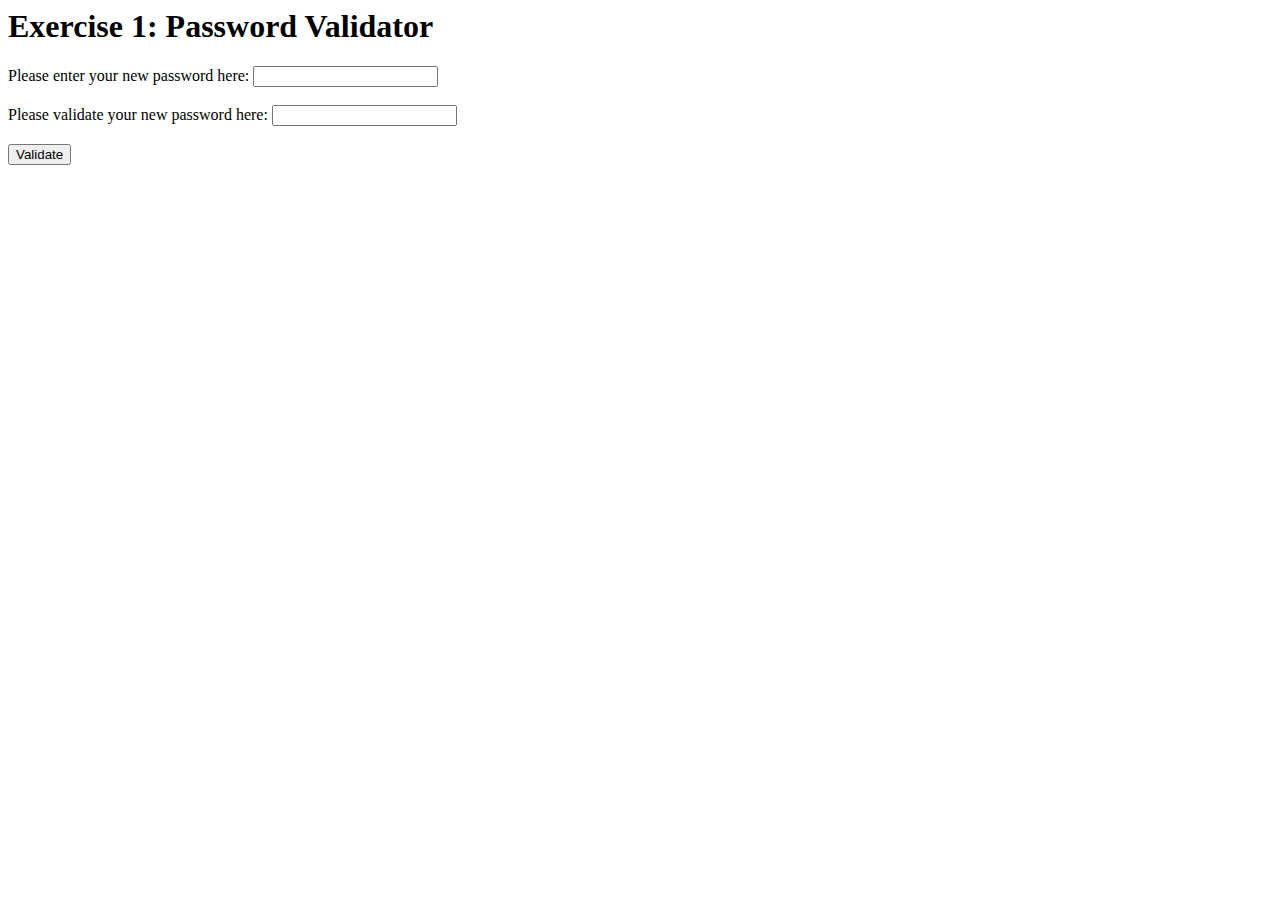
<file: Exercise_1/index.html>
<html>
    <head>
       <title>Execrsie 1!</title>
    </head>

    <body>
        <script type="text/javascript" src="password.js">
        </script>

        <h1>Exercise 1: Password Validator</h1>
            <label for="password1">Please enter your new password here:</label>
                <input type="text" id="password1" name="password1"><br><br>
            <label for="password2">Please validate your new password here:</label>
                <input type="text" id="password2" name="password2"><br><br>


            
        <button onclick="validate()">Validate</button>

    </body>
</html>
</file>
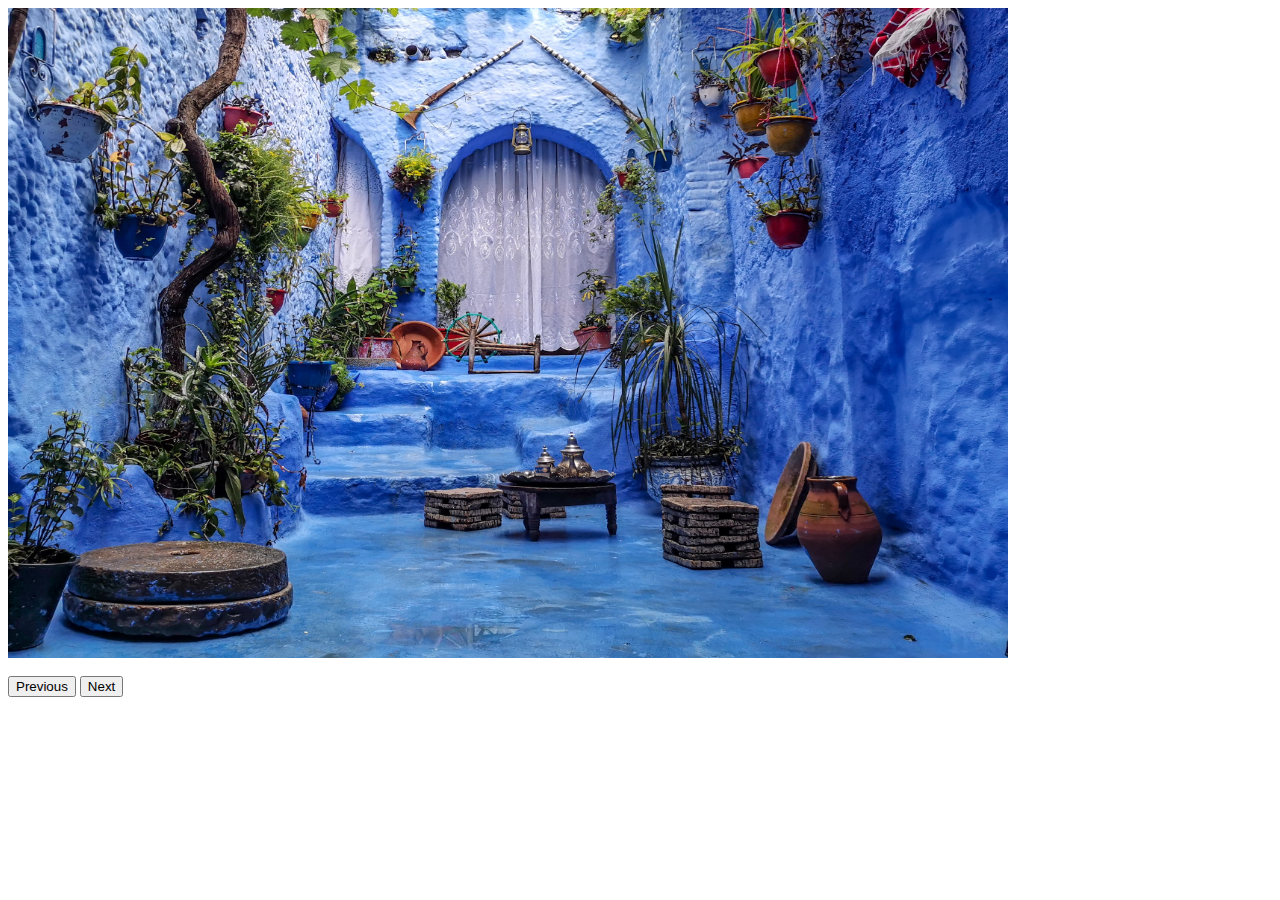
<file: Exercise_2/index.html>
<html>
  <body>
    <script src="slide.js"></script>
    <img src = "1.jpg" name ="slideshow" height="650" width="1000"/><br><br>
    <div></div>
    <button onClick="changeImage(-1)">Previous</button>
    <button onClick="changeImage(+1)">Next</button>

  </body>

</html>
</file>
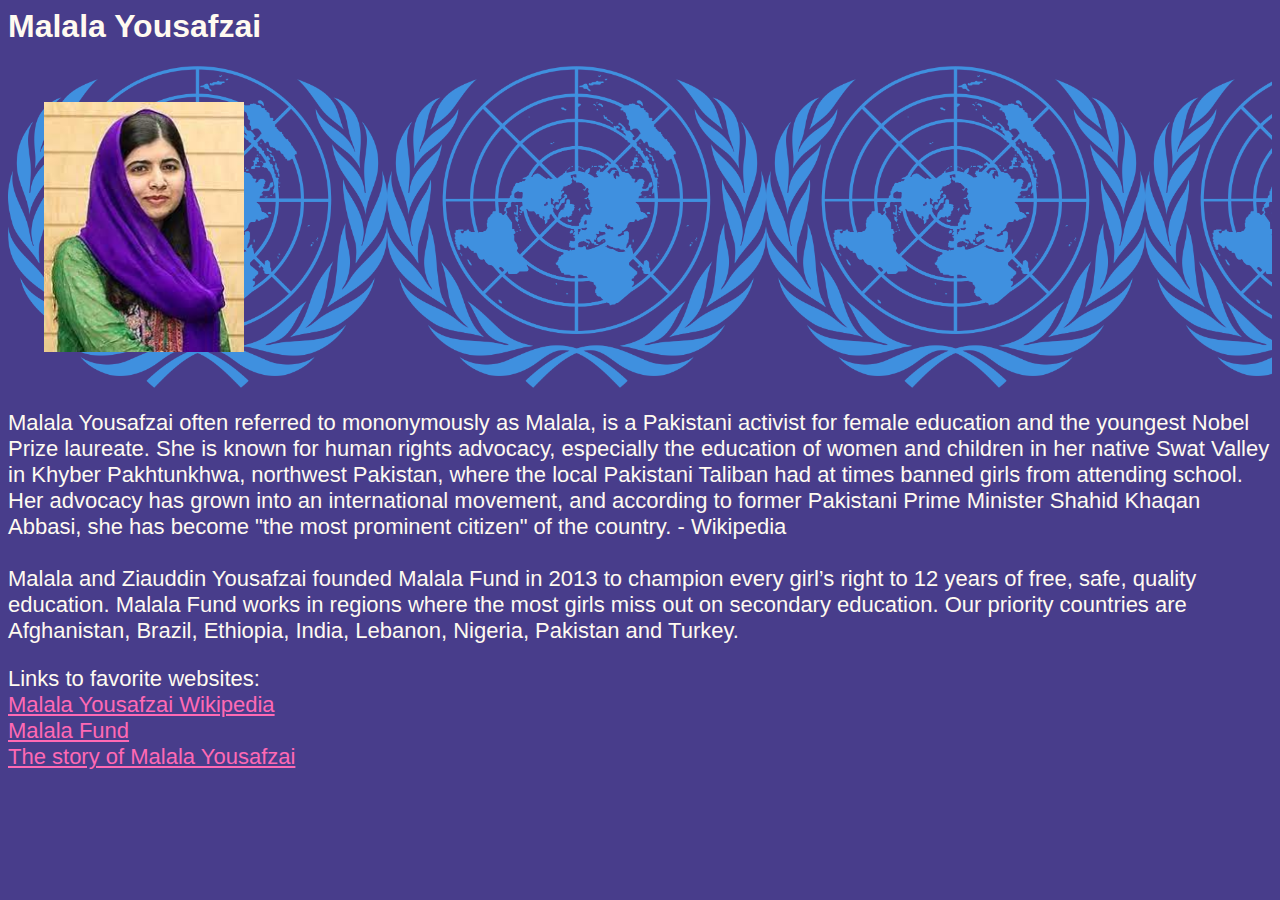
<file: Exercise_3/index.html>
<html>
    <h1>
        Malala Yousafzai
    </h1>
    <div class="Headings">
        <head>
            <img src="media/malala.jfif" alt="Malala Yousafzai" class="pfp">
            <link rel="stylesheet" href="style.css">
        </head>
    </div>
    
    <body>
        <p>
            Malala Yousafzai often referred to mononymously as Malala, 
            is a Pakistani activist for female education and the youngest Nobel Prize laureate. 
            She is known for human rights advocacy, especially the education of women and children in her native Swat Valley in Khyber Pakhtunkhwa,
            northwest Pakistan, where the local Pakistani Taliban had at times banned girls from attending school. Her advocacy has grown into an international movement, 
            and according to former Pakistani Prime Minister Shahid Khaqan Abbasi, she has become "the most prominent citizen" of the country.
            - Wikipedia    
        </br></br>
        Malala and Ziauddin Yousafzai founded Malala Fund in 2013 to champion every girl’s right to 12 years of free, safe, quality education.
        Malala Fund works in regions where the most girls miss out on secondary education. Our priority countries are Afghanistan, Brazil, Ethiopia, India, Lebanon, Nigeria, Pakistan and Turkey.
        </p>

        <p class="Links">
            Links to favorite websites:</br>
            <a href="https://en.wikipedia.org/wiki/Malala_Yousafzai">Malala Yousafzai Wikipedia</a></br>
            <a href="https://malala.org/malalas-story">Malala Fund</a></br>
            <a href="https://www.youtube.com/watch?v=NIqOhxQ0-H8">The story of Malala Yousafzai</a></br>
        </p>
    </body>
    
    <iframe width="560" height="315" src="https://www.youtube.com/embed/h4mmeN8gv9o" 
        frameborder="0" 
        allow="accelerometer; autoplay; clipboard-write; encrypted-media; gyroscope; picture-in-picture" 
        allowfullscreen>
    </iframe>

</html>
</file>
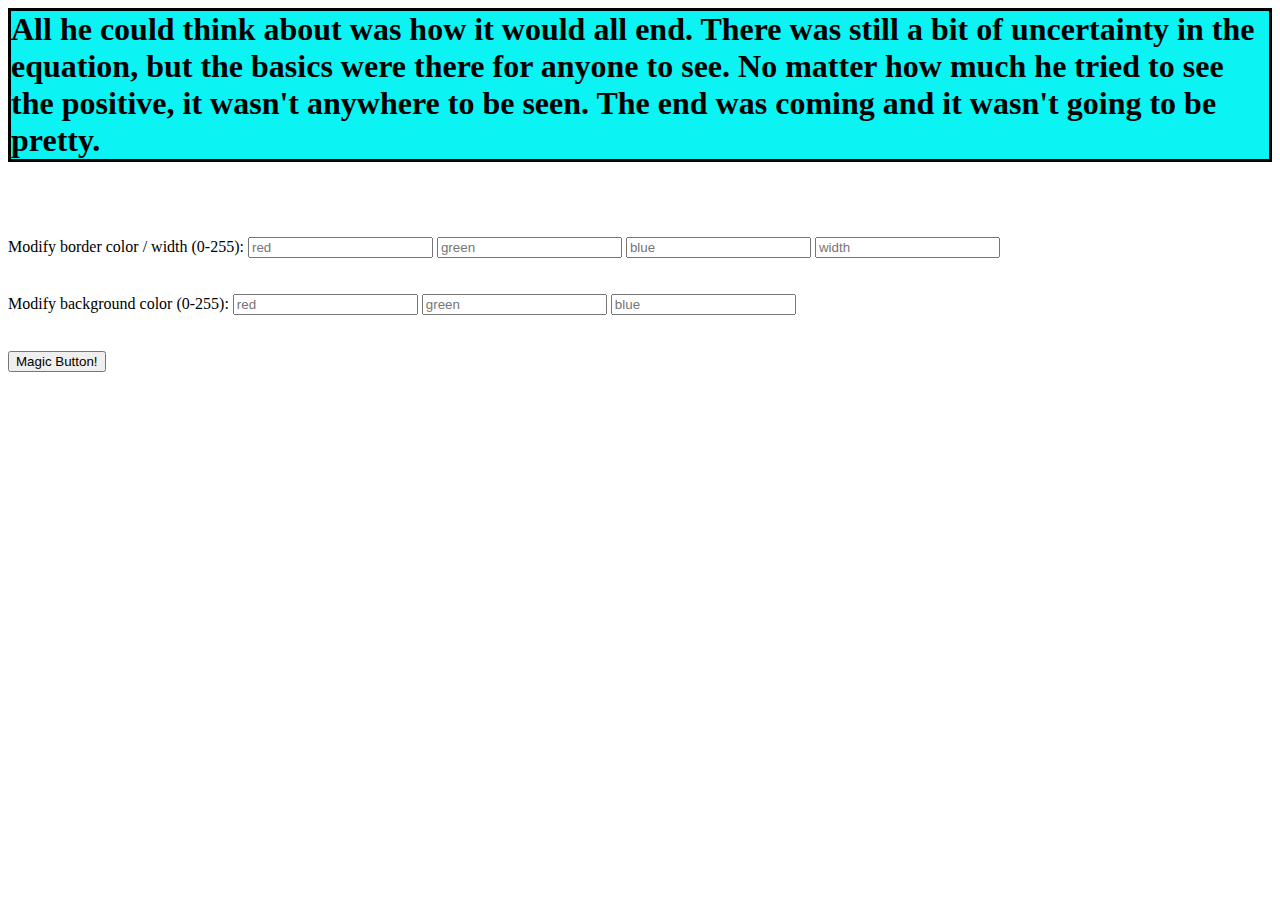
<file: Exercise_4/index.html>
<html>
    <head>
        <script src="colorChanger.js"></script>

        <style>
            h1 {
                border-style: solid;
                border-color: rgb(0, 0, 0);
                background-color: rgb(11, 243, 243);
            }
        </style>
    </head>

    <body>
        <p>
            <h1 id = "justBS">
                All he could think about was how it would all end. 
                There was still a bit of uncertainty in the equation, but the basics were there for anyone to see. 
                No matter how much he tried to see the positive, it wasn't anywhere to be seen. 
                The end was coming and it wasn't going to be pretty.
            </h1> <br> <br> <br>

        Modify border color / width (0-255):
            <input type = "text" id = "r" placeholder="red">
            <input type = "text" id = "g" placeholder="green">
            <input type = "text" id = "b" placeholder="blue">
            <input type = "text" id = "w" placeholder="width">
            <br> <br> <br>

        Modify background color (0-255):
            <input type = "text" id = "rr" placeholder="red">
            <input type = "text" id = "gg" placeholder="green">
            <input type = "text" id = "bb" placeholder="blue">
            <br> <br> <br>


            <button onclick="lightItUp()">Magic Button!</button>
        </p>


    </body>
</html>
</file>
<file: Exercise_3/style.css>
html{
    background-color: darkslateblue;
    font-family: sans-serif;
    color: floralwhite;
}
.headings{
    font-size: 36px;
    background-image: url(media/united1.png);
    background-size: contain;
    background-repeat: repeat;
}
p{
    font-size: 22px;
}
a{
    color: hotpink;
}
a:hover{
    color: purple;
}
.pfp{
    width: 200px;
    height: 250px;
    padding: 1em;
}
iframe{
    position: absolute;
    top: 7.5%;
    right: 5%;
}
</file>
